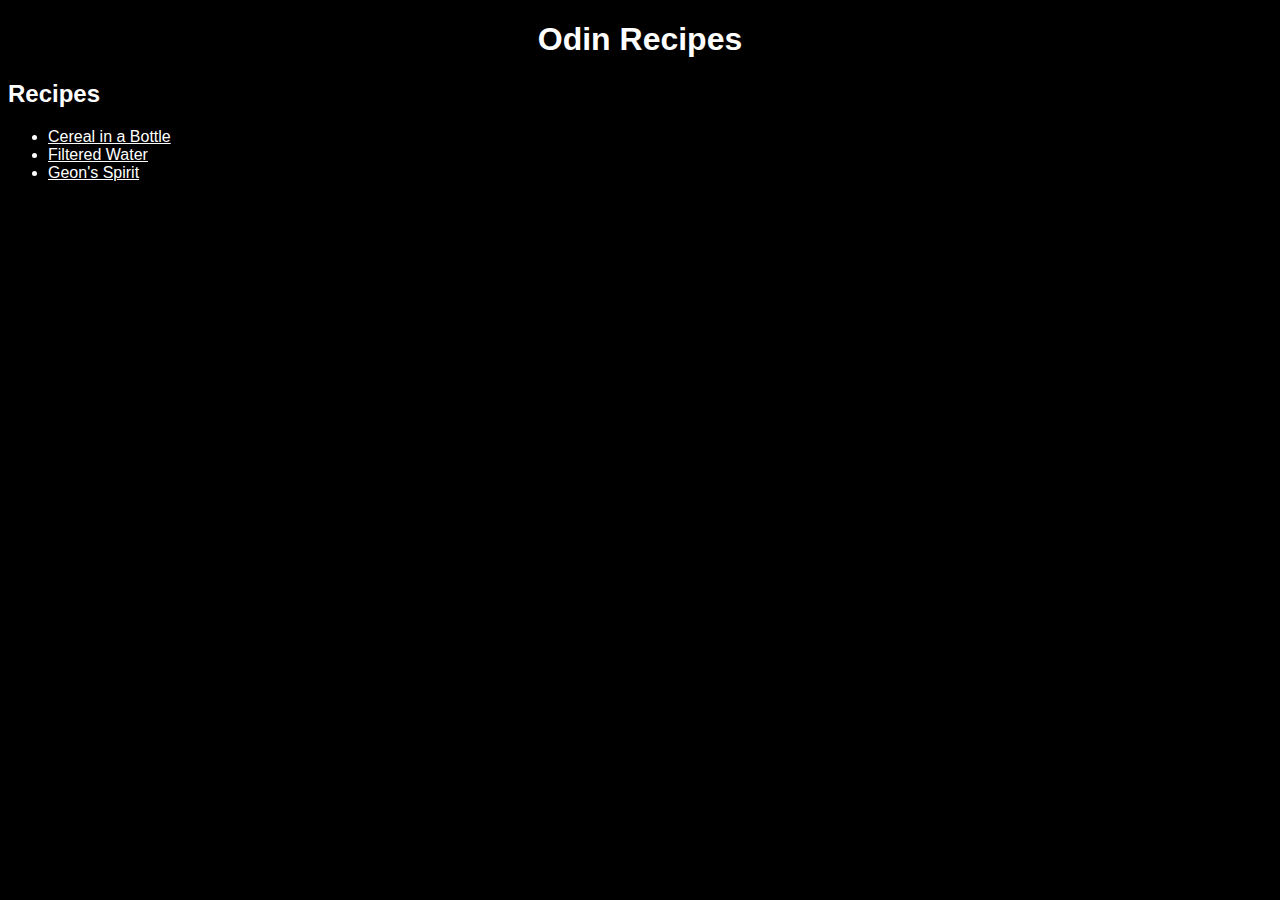
<file: index.html>
<!DOCTYPE html>

<html lang="en">

<head>
    <meta charset="utf-8">
    <link href="./style.css" rel="stylesheet">
    <title>Odin Recipes | Geon's Recipes for a Better Lifestyle</title>
</head>

<body>
    <h1>Odin Recipes</h1>

    <h2>Recipes</h2>
    <ul>
        <li><a href="./recipes/cereal-in-a-bottle.html">Cereal in a Bottle</a></li>
        <li><a href="./recipes/filtered-water.html">Filtered Water</a></li>
        <li><a href="./recipes/geon-spirit.html">Geon's Spirit</a></li>
    </ul>

    <!-- <a href="./index.html#">Back to Top</a> -->
</body>

</html>
</file>
<file: style.css>
*
{
    font-family: Arial, Helvetica, sans-serif;
    background-color: black;
    color:white;
}

h1
{
    text-align: center;
}

img
{
    border-radius: 1em;
    margin-left: auto;
    margin-right: auto;
    display:block;
    height: 20em;
    width:auto;
}

button
{
    margin-left: auto;
    margin-right: auto;
    display:block;
}
</file>
